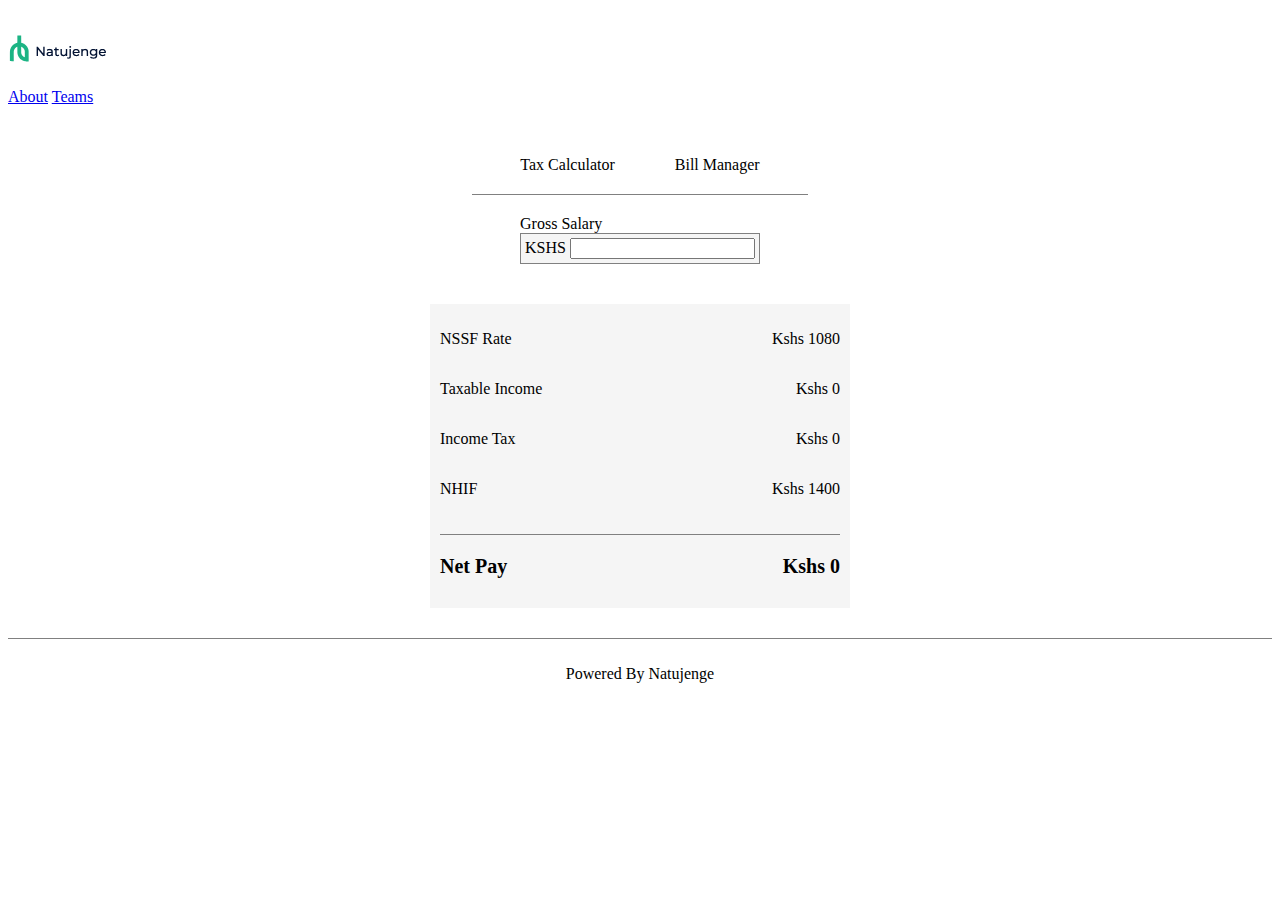
<file: index.html>
<html lang="en">
  <head>
    <meta charset="UTF-8" />
    <meta http-equiv="X-UA-Compatible" content="IE=edge" />
    <meta name="viewport" content="width=device-width, initial-scale=1.0" />
    <link rel="stylesheet" href="css/style.css" />
    <link rel="stylesheet" href="css/bill.css" />
    <title>Tax Calculator</title>
  </head>

  <body>
    <header>
      <a href="index.html">
        <img
          src="./img/logo/logo-wordmark.svg"
          alt="Natujenge Logo"
        />
      </a>
      <div class="links">
        <a href="https://www.meliora.co.ke/articles/nvrjgtnsgh5ophs6mm"
          >About</a
        >
        <a href="./team.html">Teams</a>
      </div>
    </header>

    <div class="mainContainer">
      <div class="tabs">
        <a href="./index.html">Tax Calculator</a>
        <a href="./bill.html">Bill Manager</a>
      </div>

      <div class="netSalary">
        <p>Gross Salary</p>
        <div>
          <span>KSHS</span>
          <input type="number" id="grossSalary" />
        </div>
      </div>
      <div class="budget">
        <div class="items">
          <div>
            <p>NSSF Rate</p>
            <p>Kshs <span>1080</span></p>
          </div>
          <div>
            <p>Taxable Income</p>
            <p>Kshs <span id="taxableInc">0</span></p>
          </div>
          <div>
            <p>Income Tax</p>
            <p>Kshs <span id="incomeTax">0</span></p>
          </div>
          <div>
            <p>NHIF</p>
            <p>Kshs <span id="incomeTax">1400</span></p>
          </div>
        </div>
       
        <div class="balance">
          <div>
            <p>Net Pay</p>
            <p>Kshs <span id="netPay">0</span></p>
          </div>
        </div>
      </div>
    </div>

    <footer class="footer">
      <span
        >Powered By
        <a href="https://www.meliora.co.ke/articles/nvrjgtnsgh5ophs6mm"
          >Natujenge</a
        >
      </span>
    </footer>

    <script src="./js/main.js"></script>
  </body>
</html>
</file>
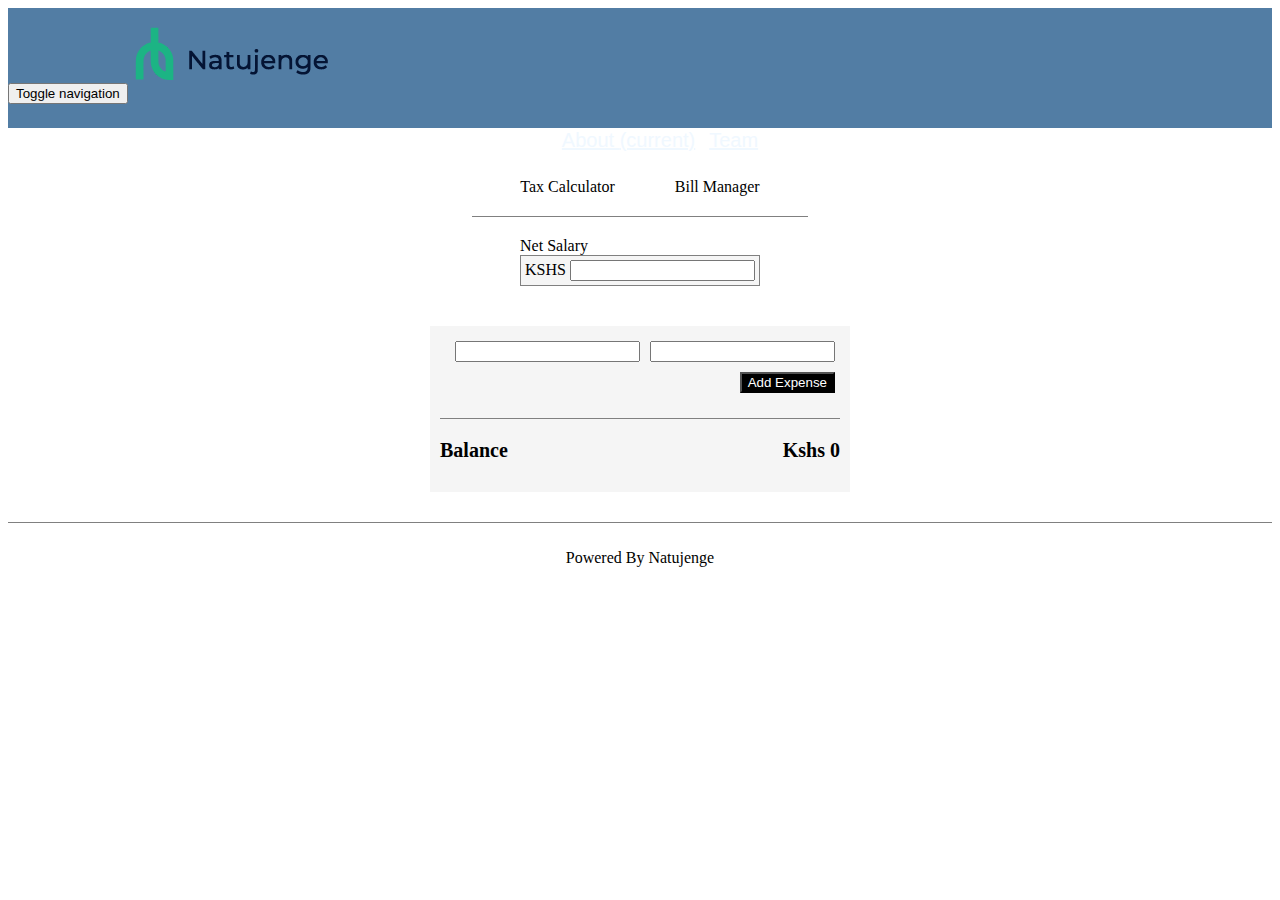
<file: bill.html>
<html lang="en">
  <head>
    <meta charset="UTF-8" />
    <meta http-equiv="X-UA-Compatible" content="IE=edge" />
    <meta name="viewport" content="width=device-width, initial-scale=1.0" />
    <link rel="stylesheet" href="./css/bill.css" />
    <link rel="stylesheet" href="./css/style.css" />
    <title>Bill Manager</title>
  </head>
  <body>
    <nav class="navbar navbar-default">
      <div class="container-fluid">
        <!-- Brand and toggle get grouped for better mobile display -->
        <div class="navbar-header">
          <button type="button" class="navbar-toggle collapsed" data-toggle="collapse" data-target="#bs-example-navbar-collapse-1" aria-expanded="false">
            <span class="sr-only">Toggle navigation</span>
            <span class="icon-bar"></span>
            <span class="icon-bar"></span>
            <span class="icon-bar"></span>
          </button>
          <a class="navbar-brand" href="#"><img src="./img/logo/logo-wordmark.svg" alt="logo" height="90" width="200"></a>
        </div>
    
        <!-- Collect the nav links, forms, and other content for toggling -->
        <div class="collapse navbar-collapse" id="bs-example-navbar-collapse-1">
          <div class="nav-items">
            <ul class="nav navbar-nav">
              <li><a style="color: aliceblue; font-family: sans-serif;" href="https://www.meliora.co.ke/articles/nvrjgtnsgh5ophs6mm">About <span class="sr-only">(current)</span></a></li>
              <li><a style="color: aliceblue; font-family: sans-serif;" href="./team.html">Team</a></li>
            </ul>
          </div>
        </div><!-- /.navbar-collapse -->
      </div><!-- /.container-fluid -->
    </nav>

    <div class="mainContainer">
      <div class="tabs">
        <a href="./index.html">Tax Calculator</a>
        <a href="./bill.html">Bill Manager</a>
      </div>
      <div class="netSalary">
        <p>Net Salary</p>
        <div>
          <span>KSHS</span>
          <input type="number" id="netSalary" />
        </div>
      </div>
      <div class="budget">
        <div class="items" id="items">
        </div>

        <div class="addExpense">
          <form id="form">
            <input type="text" name="expense" id="expense" />

            <input type="number" name="amount" id="amount" />
            <br />
            <input type="submit" id="submitBtn" value="Add Expense" />
          </form>
        </div>

        <div class="balance">
          <div>
            <p>Balance</p>
            <p>Kshs <span id="balance">0</span></p>
          </div>
        </div>
      </div>
    </div>

    <footer class="footer">
      <span
        >Powered By
        <a href="https://www.meliora.co.ke/articles/nvrjgtnsgh5ophs6mm"
          >Natujenge</a
        >
      </span>
    </footer>
    <script src="https://ajax.googleapis.com/ajax/libs/jquery/1.12.4/jquery.min.js"></script>
    <script src="https://cdn.jsdelivr.net/npm/bootstrap@3.3.7/dist/js/bootstrap.min.js" integrity="sha384-Tc5IQib027qvyjSMfHjOMaLkfuWVxZxUPnCJA7l2mCWNIpG9mGCD8wGNIcPD7Txa" crossorigin="anonymous"></script>
    <script src="./js/bill.js"></script>
  </body>
</html>
</file>
<file: css/style.css>
/* body {
  height: auto;
  min-width: 450px;
}

header {
  display: flex;
  flex-direction: row;
  background-color: #fff;
  justify-content: space-between;
  align-items: center;
  padding: 10px;
  border-bottom: 1px solid grey;
}

header img {
  height: 40px;
}

header a {
  text-decoration: none;
  color: black;
  font-size: 15px;
  padding: 15px;
  transition: 0.5s ease-in-out all;
}

header a:hover {
  background-color: grey;
  color: #fff;
  font-size: 20px;
} */

/* .links {
  width: 20%;
  display: flex;
  justify-content: space-evenly;
} */
.navbar {
  height: 120px;
  background:#527DA4;

}
.nav{
  margin-top: 20px;
  text-align: center;
  
}
li{
  color: aliceblue;
}
.nav li{
  list-style: none;
  padding: 5px;
  display: inline-block;
  font-family: sans-serif;
  font-size: 20px;

}
.nav li:hover {
  background-color: #1fe073;
  border-radius: 10px;
}
.nav-items{
  display:flex;
  justify-content: center;
}
.footer {
  display: block;
  width:100%;
  height: 70px;
  border-top: 1px solid grey;
  display: flex;
  justify-content: center;
  align-items: center;
  background: white;
}

.footer a {
    text-decoration: none;
    color: black;
    cursor: pointer;
}
</file>
<file: css/bill.css>
.mainContainer {
  display: flex;
  align-items: center;
  justify-content: center;
  flex-direction: column;
  width: 80%;
  margin: 30px auto;
}

.tabs {
  padding: 20px;
  border-bottom: 1px solid grey;
}

.tabs a {
  text-decoration: none;
  margin: 18px;
  color: black;
  padding: 10px;
  border-radius: 10px;
  transition: 0.5s ease-in-out all;
}

.tabs a:active,
.tabs a:hover {
  background: grey;
}

.netSalary {
  display: flex;
  flex-direction: column;
  margin: 20px;
}

.netSalary p {
  padding: 0%;
  margin: 0%;
}

.netSalary div {
  border: 1px solid grey;
  background: whitesmoke;
  padding: 4px;
}

.budget {
  padding: 10px;
  margin-top: 20px;
  background-color: whitesmoke;
  width: 400px;
}

#form {
  display: flex;
  flex-wrap: wrap;
  justify-content: flex-end;
}

#form input {
  margin: 5px;
  /* margin-right: 10px; */
}

.balance {
  margin-top: 20px;
  font-size: 20px;
  font-weight: bold;
  border-top: 1px solid grey;
}

.items div,
.balance div {
  display: flex;
  flex-direction: row;
  justify-content: space-between;
}

#submitBtn {
  background: #000;
  color: #fff;
}
</file>
